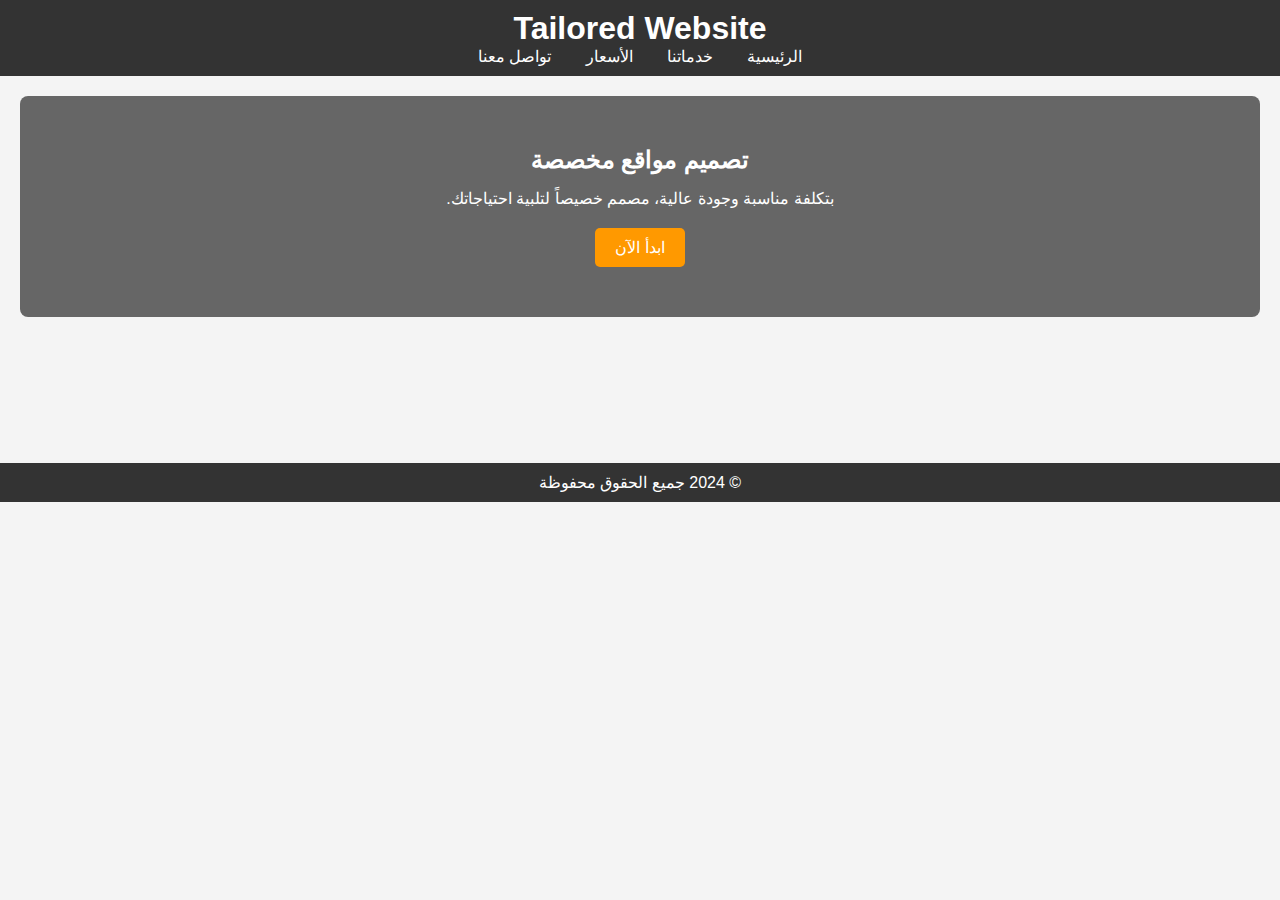
<file: index.html>
<!DOCTYPE html>
<html lang="ar">
<head>
    <meta charset="UTF-8">
    <meta name="viewport" content="width=device-width, initial-scale=1.0">
    <title>Tailored Website</title>
    <link rel="stylesheet" href="styles.css">
</head>
<body>
    <header>
        <div class="logo">
            <h1>Tailored Website</h1>
        </div>
        <nav>
            <ul>
                <li><a href="index.html">الرئيسية</a></li>
                <li><a href="services.html">خدماتنا</a></li>
                <li><a href="pricing.html">الأسعار</a></li>
                <li><a href="contact.html">تواصل معنا</a></li>
            </ul>
        </nav>
    </header>

    <section id="home">
        <div class="hero">
            <h2>تصميم مواقع مخصصة</h2>
            <p>بتكلفة مناسبة وجودة عالية، مصمم خصيصاً لتلبية احتياجاتك.</p>
            <a href="contact.html" class="cta-button">ابدأ الآن</a>
        </div>
      <br><br><br><br><br><br><br>
    </section>
  
    <footer>
        <p>&copy; 2024 جميع الحقوق محفوظة</p>
    </footer>

</body>
</html>
</file>
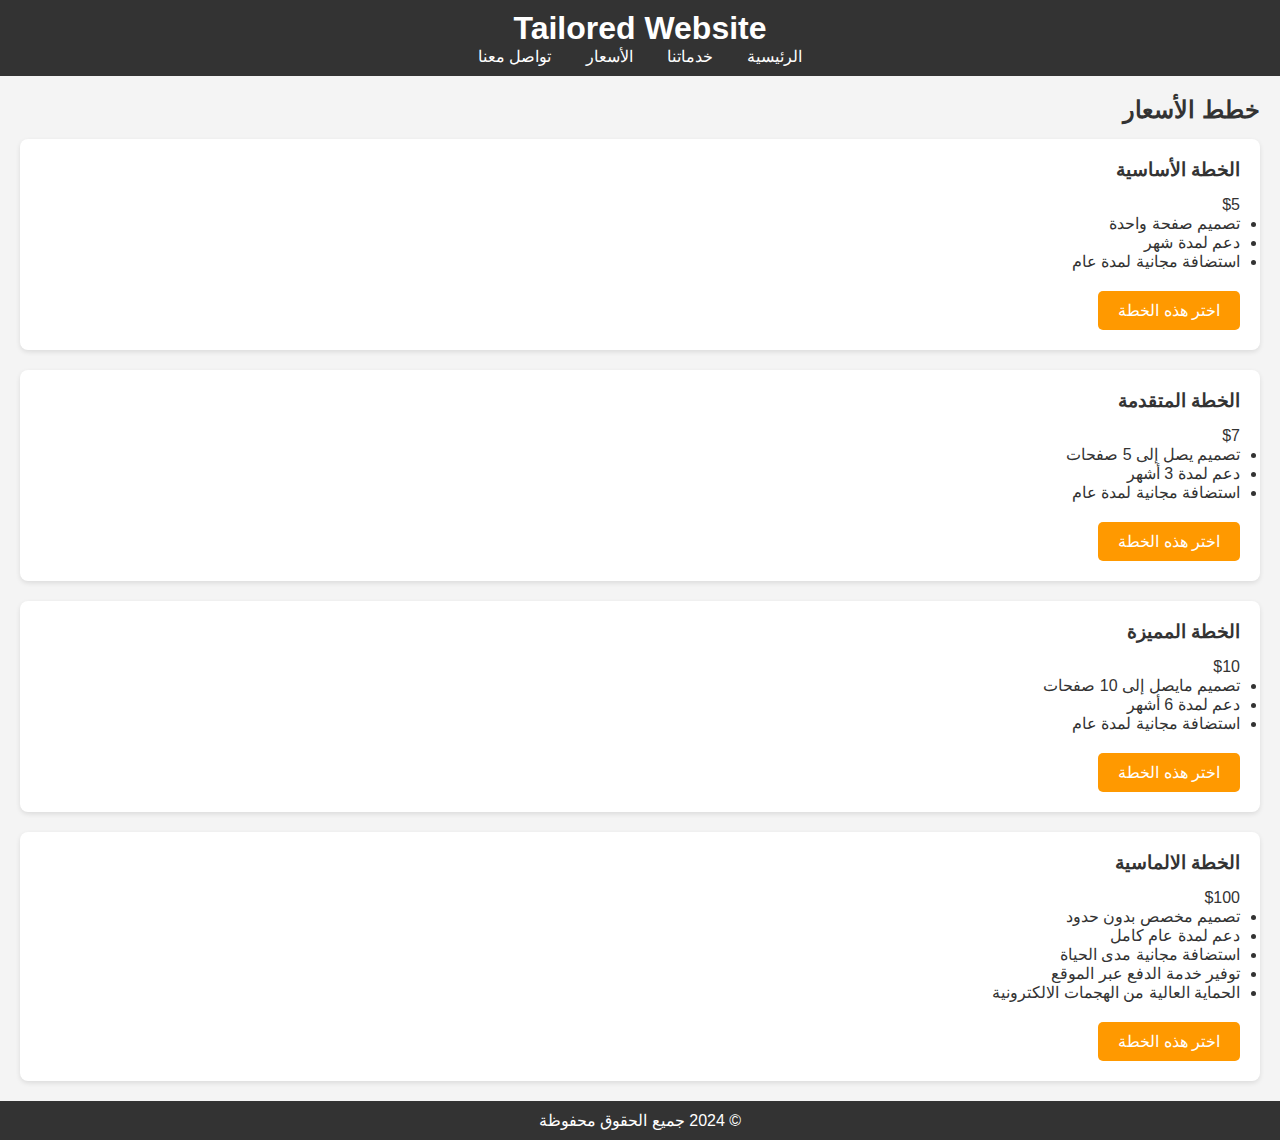
<file: pricing.html>
<!DOCTYPE html>
<html lang="ar">
<head>
    <meta charset="UTF-8">
    <meta name="viewport" content="width=device-width, initial-scale=1.0">
    <title>خطط الأسعار</title>
    <link rel="stylesheet" href="styles.css">
</head>
<body>
    <header>
        <div class="logo">
            <h1>Tailored Website</h1>
        </div>
        <nav>
            <ul>
                <li><a href="index.html">الرئيسية</a></li>
                <li><a href="services.html">خدماتنا</a></li>
                <li><a href="pricing.html">الأسعار</a></li>
                <li><a href="contact.html">تواصل معنا</a></li>
            </ul>
        </nav>
    </header>

    <section id="pricing">
        <h2>خطط الأسعار</h2>
        <div class="pricing-plan">
            <h3>الخطة الأساسية</h3>
            <p>$5</p>
            <ul>
                <li>تصميم صفحة واحدة</li>
                <li>دعم لمدة شهر</li>
                <li>استضافة مجانية لمدة عام</li>
            </ul>
            <a href="contact.html" class="cta-button">اختر هذه الخطة</a>
        </div>
        <div class="pricing-plan">
            <h3>الخطة المتقدمة</h3>
            <p>$7</p>
            <ul>
                <li>تصميم يصل إلى 5 صفحات</li>
                <li>دعم لمدة 3 أشهر</li>
                <li>استضافة مجانية لمدة عام</li>
            </ul>
            <a href="contact.html" class="cta-button">اختر هذه الخطة</a>
        </div>
        <div class="pricing-plan">
            <h3>الخطة المميزة</h3>
            <p>$10</p>
            <ul>
                <li>تصميم مايصل إلى 10 صفحات</li>
                <li>دعم لمدة 6 أشهر</li>
                <li>استضافة مجانية لمدة عام</li>
            </ul>
            <a href="contact.html" class="cta-button">اختر هذه الخطة</a>
        </div>
        <div class="pricing-plan">
            <h3>الخطة الالماسية</h3>
            <p>$100</p>
            <ul>
                <li>تصميم مخصص بدون حدود</li>
                <li>دعم لمدة عام كامل</li>
                <li>استضافة مجانية مدى الحياة</li>
                <li>توفير خدمة الدفع عبر الموقع</li>
                <li>الحماية العالية من الهجمات الالكترونية</li>
            </ul>
            <a href="contact.html" class="cta-button">اختر هذه الخطة</a>
        </div>
    </section>

    <footer>
        <p>&copy; 2024 جميع الحقوق محفوظة</p>
    </footer>

</body>
</html>
</file>
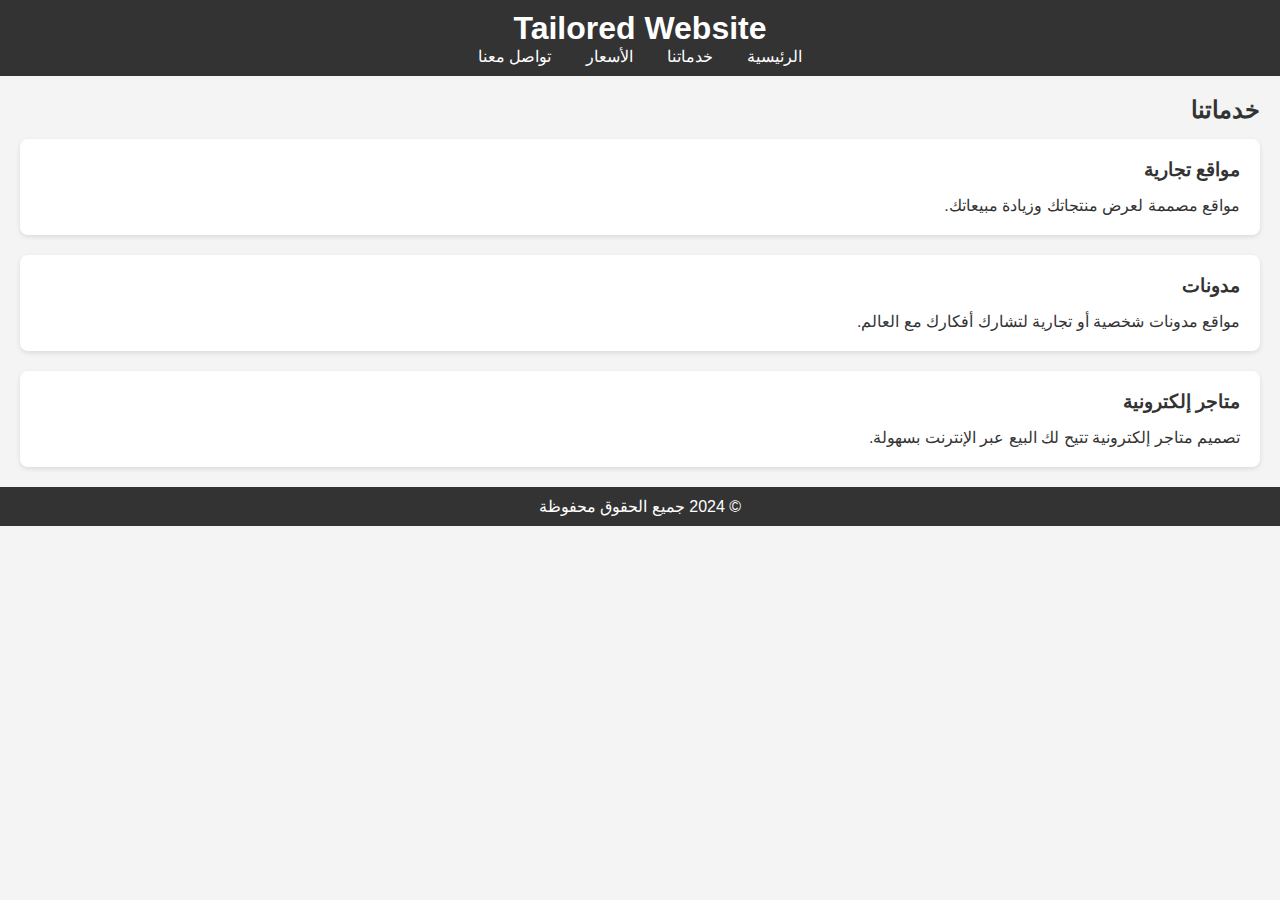
<file: services.html>
<!DOCTYPE html>
<html lang="ar">
<head>
    <meta charset="UTF-8">
    <meta name="viewport" content="width=device-width, initial-scale=1.0">
    <title>خدماتنا</title>
    <link rel="stylesheet" href="styles.css">
</head>
<body>
    <header>
        <div class="logo">
            <h1>Tailored Website</h1>
        </div>
        <nav>
            <ul>
                <li><a href="index.html">الرئيسية</a></li>
                <li><a href="services.html">خدماتنا</a></li>
                <li><a href="pricing.html">الأسعار</a></li>
                <li><a href="contact.html">تواصل معنا</a></li>
            </ul>
        </nav>
    </header>

    <section id="services">
        <h2>خدماتنا</h2>
        <div class="service">
            <h3>مواقع تجارية</h3>
            <p>مواقع مصممة لعرض منتجاتك وزيادة مبيعاتك.</p>
        </div>
        <div class="service">
            <h3>مدونات</h3>
            <p>مواقع مدونات شخصية أو تجارية لتشارك أفكارك مع العالم.</p>
        </div>
        <div class="service">
            <h3>متاجر إلكترونية</h3>
            <p>تصميم متاجر إلكترونية تتيح لك البيع عبر الإنترنت بسهولة.</p>
        </div>
    </section>

    <footer>
        <p>&copy; 2024 جميع الحقوق محفوظة</p>
    </footer>

</body>
</html>
</file>
<file: styles.css>
* {
    margin: 0;
    padding: 0;
    box-sizing: border-box;
}

body {
    font-family: Arial, sans-serif;
    background-color: #f4f4f4;
    color: #333;
    text-align: right;
    direction: rtl;
}

header {
    background-color: #333;
    color: #fff;
    padding: 10px 0;
    text-align: center;
}

header nav ul {
    list-style-type: none;
}

header nav ul li {
    display: inline;
    margin: 0 15px;
}

header nav ul li a {
    color: #fff;
    text-decoration: none;
}

section {
    margin: 20px;
}

.hero {
    background-color: #666;
    color: #fff;
    padding: 50px;
    text-align: center;
    border-radius: 8px;
}

.cta-button {
    background-color: #ff9900;
    color: white;
    padding: 10px 20px;
    text-decoration: none;
    border-radius: 5px;
    margin-top: 20px;
    display: inline-block;
}

.service, .pricing-plan {
    background-color: white;
    padding: 20px;
    margin-bottom: 20px;
    border-radius: 8px;
    box-shadow: 0 2px 5px rgba(0, 0, 0, 0.1);
}

h2, h3 {
    margin-bottom: 15px;
}

footer {
    background-color: #333;
    color: #fff;
    text-align: center;
    padding: 10px 0;
    position: relative;
    width: 100%;
}


/* تنسيق نموذج التواصل */
form {
    background-color: white;
    padding: 20px;
    border-radius: 8px;
    box-shadow: 0 2px 5px rgba(0, 0, 0, 0.1);
    max-width: 600px;
    margin: 0 auto;
}

label {
    display: block;
    margin-bottom: 10px;
    font-weight: bold;
}

input[type="text"],
input[type="email"],
textarea {
    width: 100%;
    padding: 10px;
    margin-bottom: 15px;
    border: 1px solid #ccc;
    border-radius: 5px;
}

button[type="submit"] {
    background-color: #ff9900;
    color: white;
    padding: 10px 20px;
    border: none;
    border-radius: 5px;
    cursor: pointer;
}

button[type="submit"]:hover {
    background-color: #e68a00;
}
</file>
